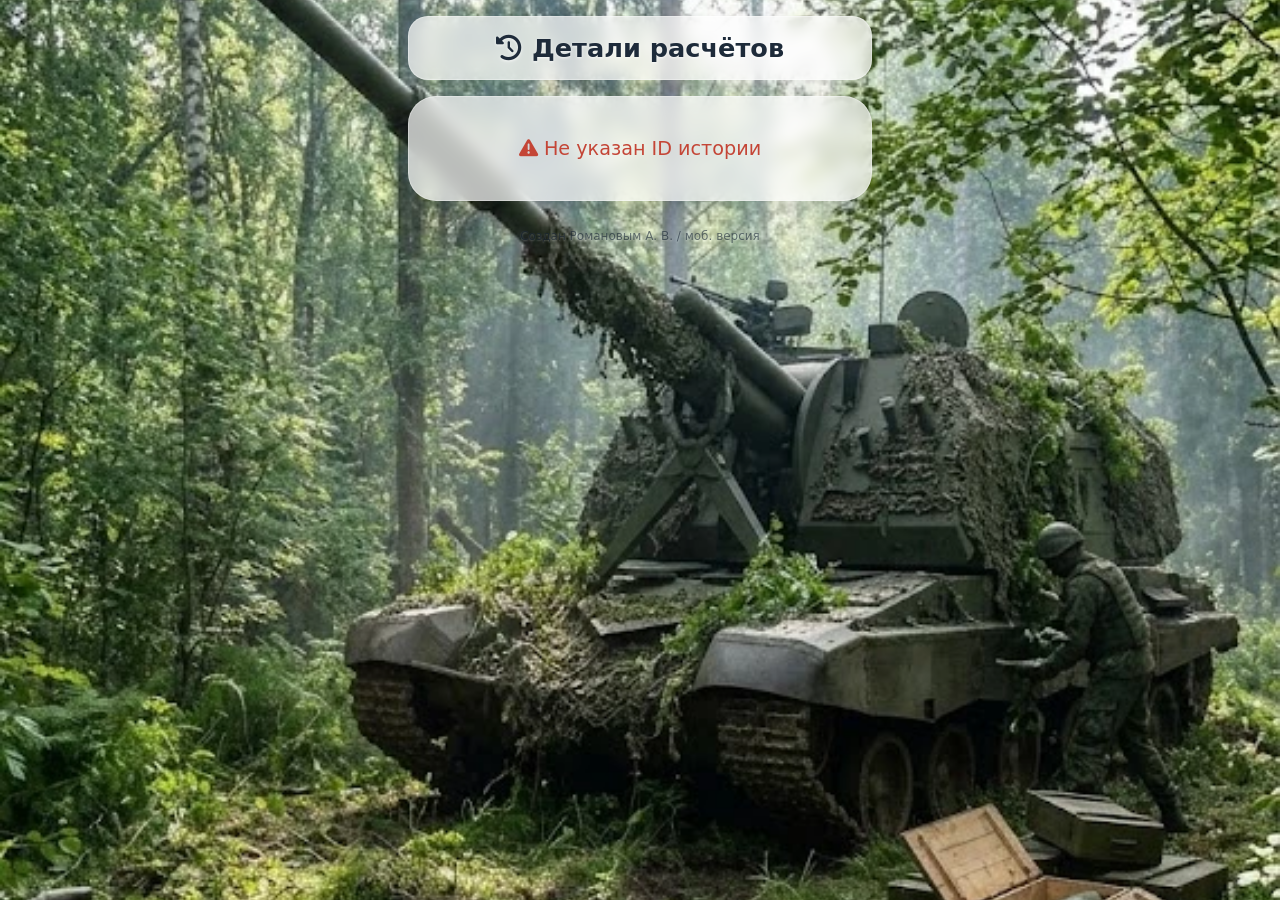
<file: veiw.html>
<!DOCTYPE html>
<html lang="ru">
<head>
  <meta charset="UTF-8">
  <meta name="viewport" content="width=device-width, initial-scale=1.0, maximum-scale=1.0, user-scalable=yes, interactive-widget=overlays-content">
  <meta http-equiv="Cache-Control" content="no-cache, no-store, must-revalidate">
  <meta http-equiv="Pragma" content="no-cache">
  <meta http-equiv="Expires" content="0">
  <link rel="manifest" href="./manifest.json">
  <meta name="theme-color" content="#0d1b2a">
  <link rel="apple-touch-icon" href="./icon-192.png">
  <title>Детали расчётов</title>
  <style>
    * {
      margin: 0;
      padding: 0;
      box-sizing: border-box;
    }
    
    :root {
      --primary: #1e2b3a;
      --secondary: #4A4A4A;
      --accent: #e9c46a;
      --danger: #c44536;
      --success: #2a9d8f;
      --light: #f4f9f9;
      --dark: #0d1b2a;
      --border: #adb5bd;
      --card-bg: rgba(255, 255, 255, 0.7);
      --red-poly: #b23b2c;
      --orange: #f4a261;
      --app-height: 100vh;
      --spring-easing: cubic-bezier(0.34, 1.56, 0.64, 1);
    }
    
    body {
      font-family: 'Segoe UI', Roboto, system-ui, -apple-system, sans-serif;
      background: var(--dark);
      color: #000000;
      min-height: var(--app-height, 100vh);
      padding: 8px;
      overflow-x: hidden;
    }
    
    body::before {
      content: '';
      position: fixed;
      top: 0;
      left: 0;
      width: 100%;
      height: var(--app-height, 100%);
      background: rgba(0, 0, 0, 0.15);
      pointer-events: none;
      z-index: 0;
    }
    
    .container {
      max-width: 480px;
      margin: 0 auto;
      padding: 8px;
      position: relative;
      z-index: 1;
      display: flex;
      flex-direction: column;
      gap: 12px;
    }
    
    h1 {
      text-align: center;
      color: var(--primary);
      font-size: 1.6rem;
      font-weight: 600;
      text-shadow: 0 1px 3px rgba(255, 255, 255, 0.8);
      padding: 16px 12px;
      background: var(--card-bg);
      backdrop-filter: blur(8px);
      -webkit-backdrop-filter: blur(8px);
      border-radius: 20px;
      border: 1px solid rgba(255, 255, 255, 0.3);
      box-shadow: 0 4px 20px rgba(0, 0, 0, 0.08);
      display: flex;
      align-items: center;
      justify-content: center;
      gap: 10px;
      margin-bottom: 4px;
      animation: cardBuildIn 0.55s var(--spring-easing) both;
    }
    
    .meta-info {
      background: var(--card-bg);
      backdrop-filter: blur(8px);
      -webkit-backdrop-filter: blur(8px);
      border-radius: 20px;
      padding: 12px 16px;
      border: 1px solid rgba(255, 255, 255, 0.3);
      box-shadow: 0 4px 20px rgba(0, 0, 0, 0.08);
      display: flex;
      justify-content: space-between;
      align-items: center;
      flex-wrap: wrap;
      gap: 8px;
      font-size: 0.8rem;
      color: var(--primary);
      text-shadow: 0 1px 2px rgba(255, 255, 255, 0.5);
      animation: cardBuildIn 0.55s var(--spring-easing) 0.06s both;
    }
    
    .meta-info .version-tag { opacity: 0.7; }
    .meta-info .date-tag { opacity: 0.7; }
    
    .meta-info .count {
      background: var(--secondary);
      color: white;
      padding: 2px 14px;
      border-radius: 40px;
      font-size: 0.8rem;
      font-weight: 600;
    }
    
    .card {
      background: var(--card-bg);
      backdrop-filter: blur(8px);
      -webkit-backdrop-filter: blur(8px);
      border-radius: 28px;
      padding: 18px 16px;
      border: 1px solid rgba(255, 255, 255, 0.3);
      box-shadow: 0 8px 25px rgba(0, 0, 0, 0.1);
      animation: cardBuildIn 0.55s var(--spring-easing) both;
      animation-delay: calc(var(--card-idx, 0) * 90ms + 100ms);
      transition: transform 0.22s var(--spring-easing);
    }

    .card:active {
      transform: scale(0.985);
    }
    
    .card-header {
      display: flex;
      justify-content: space-between;
      align-items: center;
      flex-wrap: wrap;
      gap: 6px;
      border-bottom: 2px solid var(--secondary);
      padding-bottom: 10px;
      margin-bottom: 12px;
    }
    
    .card-header .weapon-name {
      color: var(--primary);
      font-size: 1.1rem;
      font-weight: 600;
      text-shadow: 0 1px 2px rgba(255, 255, 255, 0.5);
    }
    
    .card-header .badge {
      background: var(--secondary);
      color: white;
      border-radius: 40px;
      padding: 2px 14px;
      font-size: 0.75rem;
      font-weight: 600;
      letter-spacing: 0.3px;
    }
    
    .detail-item {
      display: flex;
      justify-content: space-between;
      align-items: center;
      padding: 6px 0;
      border-bottom: 1px solid rgba(222, 226, 230, 0.3);
      animation: rowSlideIn 0.42s var(--spring-easing) both;
      animation-delay: calc(var(--card-idx, 0) * 90ms + var(--row-idx, 0) * 35ms + 160ms);
    }
    
    .detail-item:last-of-type {
      border-bottom: none;
    }
    
    .detail-item .label {
      font-size: 0.85rem;
      color: var(--primary);
      opacity: 0.7;
      font-weight: 500;
      text-shadow: 0 1px 2px rgba(255, 255, 255, 0.3);
    }
    
    .detail-item .value {
      font-size: 0.95rem;
      color: var(--primary);
      font-weight: 600;
      text-shadow: 0 1px 2px rgba(255, 255, 255, 0.5);
    }
    
    .detail-item .value.highlight {
      color: var(--red-poly);
    }

    /* ==== Барабан цифр ==== */
    .odometer-wrap {
      display: inline-flex;
      align-items: baseline;
      justify-content: center;
      line-height: 1.2;
      font-variant-numeric: tabular-nums;
    }
    .odo-digit-window {
      display: inline-block;
      height: 1.2em;
      overflow: hidden;
      vertical-align: bottom;
      position: relative;
    }
    .odo-ribbon {
      display: flex;
      flex-direction: column;
      will-change: transform;
    }
    .odo-cell {
      height: 1.2em;
      line-height: 1.2em;
      display: flex;
      align-items: center;
      justify-content: center;
    }
    .odo-static {
      display: inline-block;
      line-height: 1.2em;
      white-space: pre;
    }

    /* ==== Блок "Введенные значения" для расчетов в режиме "Ручной ввод" ==== */
    .manual-values-title {
      font-size: 0.9rem;
      font-weight: 600;
      color: var(--primary);
      margin: 10px 0 8px;
      text-shadow: 0 1px 2px rgba(255, 255, 255, 0.5);
    }
    .manual-values-grid {
      display: flex;
      flex-wrap: wrap;
      gap: 8px;
      margin-bottom: 8px;
    }
    .manual-value-chip {
      flex: 1 1 45%;
      display: flex;
      justify-content: space-between;
      align-items: center;
      gap: 8px;
      background: rgba(255, 255, 255, 0.7);
      border-radius: 16px;
      padding: 8px 12px;
      font-size: 0.85rem;
      box-shadow: 0 2px 6px rgba(0,0,0,0.05);
      animation: rowSlideIn 0.42s var(--spring-easing) both;
      animation-delay: calc(var(--chip-idx, 0) * 35ms + 140ms);
    }
    .manual-value-chip .mv-label { opacity: 0.75; font-weight: 500; color: var(--primary); }
    .manual-value-chip .mv-value { font-weight: 700; color: var(--primary); }
    
    .timestamp {
      font-size: 0.75rem;
      color: var(--primary);
      opacity: 0.6;
      margin-top: 10px;
      border-top: 1px solid rgba(222, 226, 230, 0.5);
      padding-top: 10px;
      text-shadow: 0 1px 2px rgba(255, 255, 255, 0.3);
      display: flex;
      justify-content: space-between;
      align-items: center;
    }
    
    .error, .loading, .empty-state {
      background: var(--card-bg);
      backdrop-filter: blur(8px);
      -webkit-backdrop-filter: blur(8px);
      border-radius: 28px;
      padding: 40px 20px;
      text-align: center;
      border: 1px solid rgba(255, 255, 255, 0.3);
      box-shadow: 0 8px 25px rgba(0, 0, 0, 0.1);
      animation: cardBuildIn 0.5s var(--spring-easing) both;
    }

    .error { color: var(--danger); font-size: 1.2rem; }
    .loading { color: var(--primary); font-size: 1.1rem; text-shadow: 0 1px 2px rgba(255, 255, 255, 0.5); }
    .empty-state .icon { font-size: 3rem; margin-bottom: 12px; opacity: 0.5; }
    .empty-state p { color: var(--primary); font-size: 1rem; text-shadow: 0 1px 2px rgba(255, 255, 255, 0.5); }
    
    .footer {
      text-align: center;
      color: var(--primary);
      font-size: 0.75rem;
      margin-top: 8px;
      opacity: 0.6;
      text-shadow: 0 1px 2px rgba(255, 255, 255, 0.5);
      padding: 8px 0;
    }

    @keyframes cardBuildIn {
      0% { opacity: 0; transform: perspective(700px) rotateX(-25deg) translateY(24px) scale(0.92); }
      100% { opacity: 1; transform: perspective(700px) rotateX(0deg) translateY(0) scale(1); }
    }
    @keyframes rowSlideIn {
      0% { opacity: 0; transform: translateX(-14px); }
      100% { opacity: 1; transform: translateX(0); }
    }
  </style>
  <link rel="stylesheet" href="css/night-theme.css">
</head>
<body>
<!-- ARTBALL-THEME-PATCH-V1 -->
<div id="bg-day"></div>
<div id="bg-night"></div>
<script>
  (function () {
    try {
      var h = new Date().getHours();
      var night = (h >= 21 || h < 7);
      document.body.classList.toggle('night-theme', night);
      var bgDay = document.getElementById('bg-day');
      var bgNight = document.getElementById('bg-night');
      if (bgDay) bgDay.style.opacity = night ? '0' : '1';
      if (bgNight) bgNight.style.opacity = night ? '1' : '0';
    } catch (e) {}
  })();
</script>
<script>
  // ==== ЗАМОК ВЫСОТЫ ФОНА ====
  (function () {
    var maxH = window.innerHeight;
    function applyAppHeight(h) {
      document.documentElement.style.setProperty('--app-height', h + 'px');
      var bgDay = document.getElementById('bg-day');
      var bgNight = document.getElementById('bg-night');
      if (bgDay) bgDay.style.height = h + 'px';
      if (bgNight) bgNight.style.height = h + 'px';
    }
    applyAppHeight(maxH);
    window.addEventListener('resize', function () {
      if (window.innerHeight > maxH) {
        maxH = window.innerHeight;
        applyAppHeight(maxH);
      }
    });
  })();
</script>
<div class="container">
  <h1><i class="fas fa-history"></i> Детали расчётов</h1>
  <div id="content">
    <div class="loading">⏳ Загрузка данных...</div>
  </div>
  <div class="footer">Создан Романовым А. В. / моб. версия</div>
</div>

<link rel="stylesheet" href="https://cdnjs.cloudflare.com/ajax/libs/font-awesome/6.0.0/css/all.min.css">

<script>
  function animateOdometerElement(el) {
    const text = el.textContent.trim();
    if (!/\d/.test(text)) return;
    el.innerHTML = '';
    const wrap = document.createElement('span');
    wrap.className = 'odometer-wrap';
    let dIdx = 0;
    for (let i = 0; i < text.length; i++) {
      const ch = text[i];
      if (ch >= '0' && ch <= '9') {
        const target = parseInt(ch, 10);
        const start = (target + 5) % 10;
        const win = document.createElement('span');
        win.className = 'odo-digit-window';
        const ribbon = document.createElement('span');
        ribbon.className = 'odo-ribbon';
        for (let c = 0; c < 2; c++) {
          for (let d = 0; d <= 9; d++) {
            const cell = document.createElement('span');
            cell.className = 'odo-cell';
            cell.textContent = String(d);
            ribbon.appendChild(cell);
          }
        }
        let tgtIdx = 10 + target;
        ribbon.style.transform = 'translateY(-' + (start * 1.2) + 'em)';
        win.appendChild(ribbon);
        wrap.appendChild(win);
        const dur = 580 + dIdx * 90;
        (function (rb, ti, dr) {
          requestAnimationFrame(function () {
            requestAnimationFrame(function () {
              rb.style.transition = 'transform ' + dr + 'ms cubic-bezier(0.16, 1, 0.3, 1)';
              rb.style.transform = 'translateY(-' + (ti * 1.2) + 'em)';
            });
          });
        })(ribbon, tgtIdx, dur);
        dIdx++;
      } else {
        const st = document.createElement('span');
        st.className = 'odo-static';
        st.textContent = ch;
        wrap.appendChild(st);
      }
    }
    el.appendChild(wrap);
  }

  (function() {
    const params = new URLSearchParams(window.location.search);
    const gistId = params.get('id') || params.get('shared');
    const container = document.getElementById('content');

    if (!gistId) {
      container.innerHTML = `
        <div class="error">
          <i class="fas fa-exclamation-triangle"></i> Не указан ID истории
        </div>
      `;
      return;
    }

    async function loadGist(id) {
      try {
        const response = await fetch(`https://api.github.com/gists/${id}`, {
          headers: { 'Accept': 'application/json' }
        });

        if (!response.ok) {
          if (response.status === 404) {
            throw new Error('Данные не найдены или удалены');
          }
          throw new Error('Ошибка загрузки: ' + response.status);
        }

        const gist = await response.json();
        const files = gist.files;

        let content = null;
        for (const filename in files) {
          if (filename.endsWith('.json')) {
            content = files[filename].content;
            break;
          }
        }

        if (!content) {
          throw new Error('Нет данных в Gist');
        }

        const data = JSON.parse(content);
        const history = data.history || [];
        const version = data.version || 'неизвестно';
        const timestamp = data.timestamp ? new Date(data.timestamp).toLocaleString('ru-RU', { hour12: false }) : 'неизвестно';

        if (history.length === 0) {
          container.innerHTML = `
            <div class="empty-state">
              <div class="icon">📭</div>
              <p>Нет расчётов в этой истории</p>
            </div>
          `;
          return;
        }

        let html = `
          <div class="meta-info">
            <span class="version-tag"><i class="fas fa-tag"></i> Версия: ${version}</span>
            <span class="count"><i class="fas fa-calculator"></i> ${history.length}</span>
            <span class="date-tag"><i class="fas fa-calendar-alt"></i> ${timestamp}</span>
          </div>
        `;

        history.forEach((entry, index) => {
          const weapon = entry.weapon || 'Орудие';
          const charge = entry.charge ?? '?';
          const elevation = entry.elevation !== undefined ? Math.round(entry.elevation) : '?';
          const flightTime = entry.flightTime ?? '?';
          const distance = Math.round(entry.distance || 0);
          const ownHeight = entry.ownHeight || 0;
          const targetHeight = entry.targetHeight || 0;
          const rangeCorr = Math.round(entry.rangeCorr ?? entry.rangeCorrection ?? 0);
          const heightCorr = Math.round(entry.heightCorr ?? entry.heightCorrection ?? 0);
          const time = entry.calculatedAt || entry.timestamp || 'Время не указано';
          const type = entry.type || 'Элеватор';
          const profileTumbler = entry.profileTumbler;
          const delayTumbler = entry.delayTumbler;
          const isRedpoly = type === 'Краснополь';
          const isManual = !!(entry.manualValues && entry.manualValues.length > 0);

          let manualHtml = '';
          if (isManual) {
            manualHtml = `
              <div class="manual-values-title">⌨️ Введенные значения:</div>
              <div class="manual-values-grid">
                ${entry.manualValues.map((mv, cIdx) => `
                  <div class="manual-value-chip" style="--chip-idx:${cIdx}">
                    <span class="mv-label">${mv.label}</span>
                    <span class="mv-value odo-val">${mv.value}</span>
                  </div>
                `).join('')}
              </div>
            `;
          }

          html += `
            <div class="card" style="--card-idx:${Math.min(index, 8)}">
              <div class="card-header">
                <span class="weapon-name"><i class="fas fa-crosshairs"></i> ${weapon}</span>
                <span class="badge">${type}</span>
              </div>
              ${manualHtml}
              ${isManual ? '' : `
              <div class="detail-item" style="--row-idx:1">
                <span class="label"><i class="fas fa-bullseye"></i> Дальность до цели</span>
                <span class="value odo-val">${distance} м</span>
              </div>
              <div class="detail-item" style="--row-idx:2">
                <span class="label"><i class="fas fa-mountain"></i> Своя высота</span>
                <span class="value odo-val">${ownHeight} м</span>
              </div>
              <div class="detail-item" style="--row-idx:3">
                <span class="label"><i class="fas fa-bullseye"></i> Высота цели</span>
                <span class="value odo-val">${targetHeight} м</span>
              </div>
              `}
              <div class="detail-item" style="--row-idx:4">
                <span class="label"><i class="fas fa-arrows-alt-h"></i> Поправка на дистанцию</span>
                <span class="value odo-val">${rangeCorr}</span>
              </div>
              <div class="detail-item" style="--row-idx:5">
                <span class="label"><i class="fas fa-arrows-alt-v"></i> Поправка на высоту</span>
                <span class="value odo-val">${heightCorr}</span>
              </div>
              ${isManual ? '' : `
              <div class="detail-item" style="--row-idx:6">
                <span class="label"><i class="fas fa-clock"></i> Полетное время</span>
                <span class="value odo-val">${flightTime} сек</span>
              </div>
              <div class="detail-item" style="--row-idx:7">
                <span class="label"><i class="fas fa-bolt"></i> Заряд</span>
                <span class="value odo-val">${charge}</span>
              </div>
              `}
              <div class="detail-item" style="--row-idx:8">
                <span class="label"><i class="fas fa-angle-up"></i> Элеватор</span>
                <span class="value odo-val">${elevation}</span>
              </div>
              ${isRedpoly && profileTumbler !== undefined ? `
                <div class="detail-item" style="--row-idx:9">
                  <span class="label"><i class="fas fa-sliders-h"></i> Тумблер профиля</span>
                  <span class="value highlight odo-val">${profileTumbler}</span>
                </div>
              ` : ''}
              ${isRedpoly && delayTumbler !== undefined ? `
                <div class="detail-item" style="--row-idx:10">
                  <span class="label"><i class="fas fa-hourglass-half"></i> Тумблер задержки</span>
                  <span class="value highlight odo-val">${delayTumbler}</span>
                </div>
              ` : ''}
              <div class="timestamp">
                <span><i class="fas fa-clock"></i> Время расчёта</span>
                <span>${time}</span>
              </div>
            </div>
          `;
        });

        container.innerHTML = html;
        container.querySelectorAll('.odo-val').forEach(animateOdometerElement);

      } catch (error) {
        container.innerHTML = `
          <div class="error">
            <i class="fas fa-exclamation-circle"></i> ${error.message}
          </div>
        `;
        console.error(error);
      }
    }

    loadGist(gistId);
  })();
</script>
<script src="js/theme.js"></script>
</body>
</html>
</file>
<file: css/night-theme.css>
/* ===== ARTBALL-THEME-PATCH-V1 ===== */

/* --- Фикс бегунков: убираем "квадратик с галочкой" нативный чекбокс --- */
.toggle-switch input[type="checkbox"] {
  position: absolute;
  opacity: 0;
  width: 100%;
  height: 100%;
  margin: 0;
  cursor: pointer;
  z-index: 1;
  appearance: none;
  -webkit-appearance: none;
}
input:checked + .slider {
  background-color: #00BFFF;
}
input:checked + .slider:before {
  transform: translateX(24px);
  -webkit-transform: translateX(24px);
}

/* --- Слои фона с плавным кроссфейдом (аппаратное ускорение GPU без дерганий при открытии клавиатуры) --- */
#bg-day, #bg-night {
  position: fixed;
  top: 0; left: 0;
  width: 100%;
  height: var(--app-height, 100vh);
  background-size: cover;
  background-position: center;
  background-repeat: no-repeat;
  z-index: 0;
  transition: opacity 2s ease-in-out;
  transform: translateZ(0);
  -webkit-transform: translateZ(0);
  backface-visibility: hidden;
  -webkit-backface-visibility: hidden;
  pointer-events: none;
}
#bg-day { background-image: url('../bg.webp'); opacity: 1; }
#bg-night { background-image: url('../bg_2.webp'); opacity: 0; }
.night-theme #bg-day { opacity: 0; }
.night-theme #bg-night { opacity: 1; }

/* --- Ночной контейнер переключателей --- */
.night-theme .toggle-container {
  background: rgba(38, 38, 42, 0.82) !important;
  border: 1px solid rgba(255, 255, 255, 0.14) !important;
}
.night-theme .toggle-group span {
  color: #e8e8ea !important;
  text-shadow: 0 1px 2px rgba(0, 0, 0, 0.6) !important;
}
.night-theme .charge-ranges {
  background: rgba(48, 48, 53, 0.65) !important;
  border-left-color: #66666c !important;
}

/* ---- Ночная тема: тёмно-серые полупрозрачные "окна" + светлый текст ---- */
.night-theme {
  --primary: #e4e4e8 !important;
  --border: #56565c !important;
  --secondary: #6e6e74 !important;
  --card-bg: rgba(28, 28, 31, 0.8) !important;
  color: #eeeeef !important;
}
.night-theme body { color: #eeeeef; }

/* Основные окна -> тёмно-серые полупрозрачные */
.night-theme .login-card,
.night-theme .update-card,
.night-theme .loading-card,
.night-theme .calculator-card,
.night-theme .history-card,
.night-theme .modal-content,
.night-theme .card,
.night-theme .meta-info,
.night-theme .loading,
.night-theme .error,
.night-theme .empty-state,
.night-theme h1,
.night-theme header {
  background: rgba(28, 28, 31, 0.82) !important;
  border-color: rgba(255, 255, 255, 0.14) !important;
  box-shadow: 0 18px 50px rgba(0, 0, 0, 0.55) !important;
}
.night-theme header h1 {
  background: transparent !important;
  box-shadow: none !important;
}
.night-theme .modal-content { background: rgba(16, 16, 18, 0.97) !important; }

/* Собственное окно уведомлений в ночной теме */
.night-theme #alert-modal h3 { color: #e8e8ea !important; }
.night-theme #alert-modal .alert-body { color: #ccccce !important; }
.night-theme #alert-ok-btn {
  background: #3f3f45 !important;
  color: #ffffff !important;
  border: 1px solid rgba(255, 255, 255, 0.14) !important;
}
.night-theme #alert-confirm-btn {
  background: #8c2f23 !important;
  color: #ffffff !important;
  border: 1px solid rgba(255, 255, 255, 0.14) !important;
}
.night-theme #alert-cancel-btn {
  background: #3c3c41 !important;
  color: #ffffff !important;
  border: 1px solid rgba(255, 255, 255, 0.14) !important;
}

/* Внутренние светлые плашки -> тёмные полупрозрачные */
.night-theme .range-item,
.night-theme .result-item,
.night-theme .history-table,
.night-theme .restart-section {
  background: rgba(48, 48, 53, 0.65) !important;
  border-color: rgba(255, 255, 255, 0.1) !important;
}

/* Окно с результатами расчёта: темнее плашек .result-item внутри него */
.night-theme .results {
  background: rgba(24, 24, 27, 0.78) !important;
  border-left-color: #66666c !important;
}

/* Кнопки и элементы списка */
.night-theme .btn,
.night-theme .share-btn,
.night-theme .weapon-item {
  background: rgba(52, 52, 58, 0.78) !important;
  border-color: rgba(255, 255, 255, 0.14) !important;
  color: #e7e7e9 !important;
}
.night-theme .weapon-btn {
  background: rgba(22, 22, 25, 0.95) !important;
  color: #ffffff !important;
  border-color: rgba(255, 255, 255, 0.14) !important;
}
.night-theme .weapon-item.active { background: rgba(84, 84, 92, 0.95) !important; color: #fff !important; }

/* Выпадающий список оружия: самое верхнее окно калькулятора (z-index 1000),
   в ночной теме тёмное, как остальные окна */
.night-theme .weapon-list {
  background: rgba(22, 22, 25, 0.95) !important;
}

/* Заголовки и основные тексты -> светлые */
.night-theme h1, .night-theme h2, .night-theme h3, .night-theme h4,
.night-theme .section-title, .night-theme .subtitle,
.night-theme .result-label, .night-theme .result-value,
.night-theme .odo-cell, .night-theme .odo-static,
.night-theme .modal-content h3, .night-theme .login-card h2,
.night-theme .restart-section h3 {
  color: #e8e8ea !important;
  text-shadow: 0 1px 3px rgba(0, 0, 0, 0.6) !important;
}

/* Вторичный текст -> приглушённо светлый */
.night-theme .login-card .subtitle,
.night-theme .login-card .hint,
.night-theme .login-card .status.loading,
.night-theme .range-item .charge,
.night-theme .form-grid label,
.night-theme .fieldlabel,
.night-theme footer {
  color: #a2a2a7 !important;
  text-shadow: 0 1px 2px rgba(0, 0, 0, 0.5) !important;
}

/* Поля ввода -> тёмные, светлый текст и placeholder */
.night-theme input,
.night-theme select,
.night-theme textarea {
  background: rgba(58, 58, 64, 0.9) !important;
  color: #ebebed !important;
  border-color: rgba(255, 255, 255, 0.2) !important;
}
.night-theme ::placeholder { color: #a2a2a7 !important; }
.night-theme input:focus,
.night-theme select:focus,
.night-theme textarea:focus {
  border-color: #00BFFF !important;
  box-shadow: 0 6px 18px rgba(0, 191, 255, 0.18) !important;
}

/* Таблица истории */
.night-theme .history-table th,
.night-theme .history-table td {
  color: #ccccce !important;
  border-color: rgba(255, 255, 255, 0.12) !important;
}
.night-theme .history-table thead th {
  background: rgba(14, 14, 16, 0.9) !important;
  color: #ffffff !important;
  text-shadow: none !important;
}
.night-theme .history-table tbody tr:active {
  background-color: rgba(255, 255, 255, 0.1) !important;
}

/* Детали истории в модальном окне для ночной темы */
.night-theme .history-detail-item {
  background: rgba(38, 38, 43, 0.85) !important;
  border-left-color: #888890 !important;
  color: #e4e4e8 !important;
}
.night-theme .modal-detail p {
  color: #dcdce0 !important;
  border-bottom-color: rgba(255, 255, 255, 0.1) !important;
}

/* QR-ссылка и статусные плашки */
.night-theme #qr-link-display {
  background: rgba(22, 22, 25, 0.9) !important;
  color: #cbcbcd !important;
  border-color: rgba(255, 255, 255, 0.12) !important;
}

/* Тумблеры "Краснополь" (inline-стили): в ночи — тёмно-серые, как весь интерфейс;
   рекомендуемый — зелёный "ПНВ" с тёмно-серым текстом */
.night-theme div[style*="rgba(255,255,255,0.7)"],
.night-theme div[style*="rgba(255, 255, 255, 0.7)"],
.night-theme .redpoly-tumbler {
  background: rgba(48, 48, 53, 0.78) !important;
  color: #eeeeef !important;
  border: 1px solid rgba(255, 255, 255, 0.14) !important;
  box-shadow: 0 2px 6px rgba(0, 0, 0, 0.45) !important;
}
.night-theme div[style*="var(--red-poly)"],
.night-theme .redpoly-tumbler.active {
  background: #2f9e44 !important;
  color: #2b2b2b !important;
  border: 2px solid #69c27a !important;
  box-shadow: 0 4px 12px rgba(47, 158, 68, 0.4) !important;
}

/* ==== Ручной ввод: плашки, чипы значений, результаты ==== */
.night-theme .manual-values-block,
.night-theme .manual-values-grid,
.night-theme .manual-value-chip {
  background: rgba(48, 48, 53, 0.65) !important;
  border-color: rgba(255, 255, 255, 0.1) !important;
}
.night-theme .manual-value-chip {
  background: rgba(48, 48, 53, 0.78) !important;
  box-shadow: 0 2px 6px rgba(0, 0, 0, 0.45) !important;
}
.night-theme .manual-value-chip .mv-label,
.night-theme .manual-value-chip .mv-value {
  color: #eeeeef !important;
  text-shadow: 0 1px 2px rgba(0, 0, 0, 0.6) !important;
}
.night-theme .manual-values-title {
  color: #e8e8ea !important;
  text-shadow: 0 1px 2px rgba(0, 0, 0, 0.6) !important;
}

/* Плавные переходы цветов/тени в ночной теме (день -> ночь) */
.night-theme .login-card,
.night-theme .update-card,
.night-theme .loading-card,
.night-theme .calculator-card,
.night-theme .history-card,
.night-theme .modal-content,
.night-theme header,
.night-theme .results,
.night-theme .range-item,
.night-theme .result-item,
.night-theme .history-table,
.night-theme .restart-section,
.night-theme .toggle-container,
.night-theme .charge-ranges,
.night-theme .weapon-list,
.night-theme .weapon-btn,
.night-theme .weapon-item,
.night-theme input,
.night-theme select,
.night-theme textarea,
.night-theme .btn,
.night-theme .share-btn,
.night-theme #qr-link-display,
.night-theme #alert-ok-btn,
.night-theme #alert-confirm-btn,
.night-theme #alert-cancel-btn {
  transition: background-color 1.2s ease, border-color 1.2s ease, color 1.2s ease, box-shadow 1.2s ease;
}

/* Переход цветов в ОБЕ стороны (день <-> ночь) */
body.theme-switching .login-card,
body.theme-switching .update-card,
body.theme-switching .loading-card,
body.theme-switching .calculator-card,
body.theme-switching .history-card,
body.theme-switching .modal-content,
body.theme-switching header,
body.theme-switching .results,
body.theme-switching .range-item,
body.theme-switching .result-item,
body.theme-switching .history-table,
body.theme-switching .restart-section,
body.theme-switching .toggle-container,
body.theme-switching .charge-ranges,
body.theme-switching .weapon-list,
body.theme-switching .weapon-btn,
body.theme-switching .weapon-item,
body.theme-switching input,
body.theme-switching select,
body.theme-switching textarea,
body.theme-switching .btn,
body.theme-switching .share-btn,
body.theme-switching #qr-link-display,
body.theme-switching #alert-ok-btn,
body.theme-switching #alert-confirm-btn,
body.theme-switching #alert-cancel-btn {
  transition: background-color 1.2s ease, border-color 1.2s ease, color 1.2s ease, box-shadow 1.2s ease;
}
</file>
